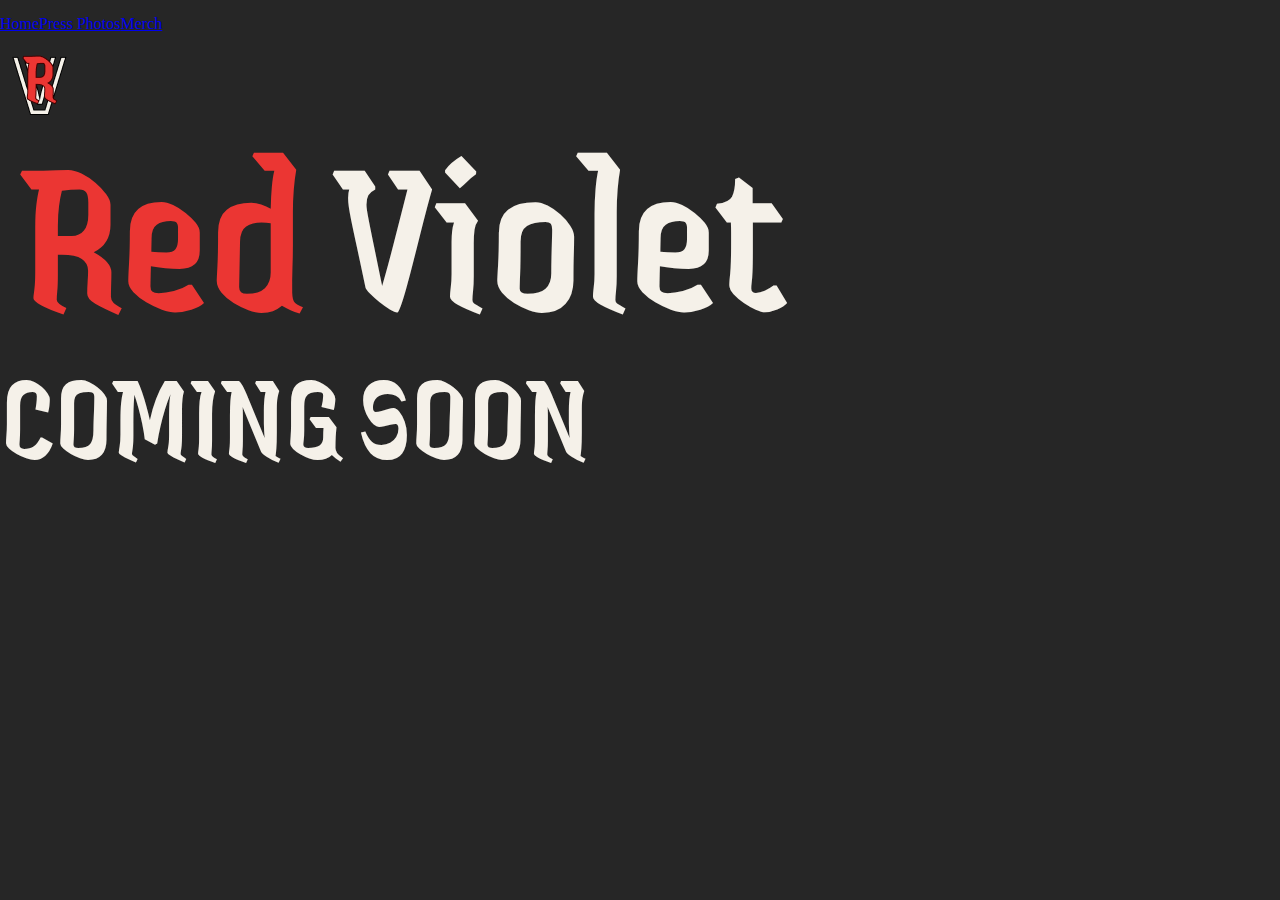
<file: merch.html>
<!DOCTYPE html>
<html lang="en">
<head>
  <meta charset="UTF-8" />
  <title>Red Violet Merch</title>
  <meta name="viewport" content="width=device-width,initial-scale=1" />
  <meta name="description" content="" />
  <link rel="icon" href="/images/rvlogo.png" type="image/png">
  <link rel="stylesheet" type="text/css" href="index.css" />
  <link rel="preconnect" href="https://fonts.googleapis.com">
  <link rel="preconnect" href="https://fonts.gstatic.com" crossorigin>
  <link href="https://fonts.googleapis.com/css2?family=Jaini&family=Roboto:ital,wght@0,100;0,300;0,400;0,500;0,700;0,900;1,100;1,300;1,400;1,500;1,700;1,900&display=swap" rel="stylesheet">
</head>
<body>
  <div class="header">
    <div class="nav">
      <div class="links">
        <a href="index.html">Home</a></li>
        <a href="pressphotos.html">Press Photos</a></li>
        <a href="merch.html">Merch</a></li>
      </div>
      <div class="logo">
        <img src="./images/rvlogo.png">
      </div>
    </div>
    <div class="title">
      <h1>Red <span class="h1color2"> Violet</span></h1>
    </div>
  </div>
  <div class="merchcontent">
    <h2>COMING SOON</h2>
  </div>
</file>
<file: index.css>
/*FONTS ////////////////////////////////////////////////////////////////////////////////////////////////////////////////////////////////////////////////////////////////////////////////////////////////////////////////////////////////////*/

.jaini-regular {
    font-family: "Jaini", system-ui;
    font-weight: 400;
    font-style: normal;
}

.roboto-regular {
    font-family: "Roboto", sans-serif;
    font-weight: 400;
    font-style: normal;
}

/*INDEX PAGE STYLING | DESKTOP ////////////////////////////////////////////////////////////////////////////////////////////////////////////////////////////////////////////////////////////////////////////////////////////////////////////////////////////////////*/

body {
    font-family: 'Roboto Slab', serif;
    background-color: #262626;
    margin: 0;
}

h1 {
    font-weight: 400;
    font-size: 14em;
    font-family: 'Jaini';
    color: #EB3633;
    padding: 0 0 0 20px;
    line-height: 0.9em;
    margin: 0;
}

  h1 .h1color2 {
    color: #F5F1E9;
}

.active-page {
    color: #EB3633;
}

h2 {
    font-weight: 400;
    font-size: 4em;
    font-family: 'Jaini';
    color: #F5F1E9;
}

h3 {
  font-weight: 400;
  font-size: 4em;
  font-family: 'Jaini';
  color: #F5F1E9;
}

.content h2 {
    margin-left: 2%;

}

p {
    font-size: 2em;
    color: #e0dbd0;
    font-family: 'Roboto';
    margin-right: 10px;
}

nav {
    color: #F5F1E9;
    border-bottom: #F5F1E9 solid 3px;
}

ul {
    list-style-type: none;
    margin: 0;
    padding: 0;
    overflow: hidden;
}

.links {
    display: flex;
    padding: 15px 0;
}

nav a {
    font-family: 'Jaini';
    font-size: 2em;
    color: #F5F1E9;
    padding: 10px 20px;
    text-decoration: none;
    display: inline-block;
    z-index: 9999;
    position: relative;
}

nav a:hover {
    color: #EB3633;
}

main {
    display: flex;
    align-items: center;
    padding: 2% 0 2% 0;
}

.hero-text {
    display: flex;
    justify-content: space-between;
    max-width: 50%;
    padding: 0 0 0 1.5%;
}

.hero-img{
    max-width: 50%;
    height: auto;
    filter: drop-shadow(8px 8px 10px rgb(15, 15, 15));
    display: flex;
}

.externallinks {    
    display: flex;
    background-color: #4B4949;
}

.socialmedia, .streaming {
    flex: 1;
    max-width: 50%;
    text-align: center;
}

.socialmedia h3, .streaming h3 {
    margin: 0 auto;
}

.socialmedia a, .streaming a {
    display: inline-block;
    margin: 20px 10px 20px 10px;
}

.socialmedia img, .streaming img{
    max-width: 80px;
    height: auto;
}

.upcominggigs {    
    max-width: 100%;
    margin-bottom: 40px;
    text-align: center;
}

.gigs {
    text-align: center; 
    vertical-align: middle;
    padding-top: 20px;
    position: relative;
    max-width: 100%;
    padding: 30px;
    display: grid;
    grid-template-columns: repeat(3, 1fr);;
    grid-gap: 20px;
}

.gigs a{
    text-decoration: none;
    color: #EB3633;
}

.gigs img{
    max-width: 50%;
    height: auto;
    filter: drop-shadow(8px 8px 10px rgb(15, 15, 15));
    margin-bottom: 15px;
}

.latestrelease {
    max-width: 100%;
    height: auto;
    background-color: #4B4949;
}

#location1 { cursor: pointer; }
#location2 { cursor: pointer; }
#poster { cursor: pointer; }

/*INDEX PAGE STYLING | TABLET ///////////////////////////////////////////////////////////////////////////////////////////////////////////////////////////////////////////////////////////////////////////////////////////////////////////////////////////////////*/

@media (max-width: 768px) {
        h1 {
            font-size: 5em;
            text-align: center;
            padding: 0;
        }
    
        h2 {
            font-size: 2em;

        }
    
        p {
            font-size: 1em;
            line-height: 25px;
            text-align: center;
        }
    
        nav a {
            font-size: 1.5em;
            padding: 10px 5px 10px 5px;
        }
    
        nav .links { 
        padding: 2px 5px 2px 5px;
        }
    
        main {
            display: grid;
            padding: 5% 0 5% 0;
            justify-content: space-between;
            align-items: center;
        }
        
        .hero-text {
            max-width: 80%;
            margin-left: auto;
            margin-right: auto;
            padding: 2%;
        }
        
        .hero-img{
            max-width: 100%;
        }
      
        .externallinks {
            flex-direction: row;
            align-items: center;
        }
    
        .socialmedia, .streaming {
            max-width: 50%;
            margin: 10px 0;
        }
        
        .socialmedia img, .streaming img{
            max-width: 30px;
            height: auto;
        }
    
        .gigs {
            padding-bottom: 40px;
            max-width: 100%;
            display: block;
        }
    
        .merchcontent {
            color: #F5F1E9;
            display: grid;
            text-align: center;
        }
    
        .merchcontent h2 {
            margin: 0 auto 0 auto;
        }
    
        main .content {
            justify-content:right;
        }
        .content {
            justify-content:right;
    
        }
        .content h2 {
            margin-left: 3%;
    
        }
    }
    

/*INDEX PAGE STYLING | MOBILE ////////////////////////////////////////////////////////////////////////////////////////////////////////////////////////////////////////////////////////////////////////////////////////////////////////////////////////////////////*/

@media screen and (max-width: 480px) {
    h1 {
        font-size: 5em;
        text-align: center;
        padding: 0;
    }

    h2 {
        font-size: 2em;
    }

    p {
        font-size: 1.2em;
        line-height: 25px;
        text-align: center; 
    }

    nav a {
        font-size: 1.5em;
        padding: 10px 5px 10px 5px;
    }

    nav .links { 
    padding: 2px 5px 2px 5px;
    }

    main {
        display: grid;
        padding: 5% 0 5% 0;
        justify-content: space-between;
        align-items: center;
    }
    
    .hero-text {
        max-width: 80%;
        margin-left: auto;
        margin-right: auto;
        padding: 2%;
    }
    
    .hero-img{
        max-width: 100%;
    }
  
    .externallinks {
        flex-direction: row;
        align-items: center;
    }

    .socialmedia, .streaming {
        max-width: 50%;
        margin: 10px 0;
    }
    
    .socialmedia img, .streaming img{
        max-width: 30px;
        height: auto;
    }

    .gigs {
        padding-bottom: 40px;
        max-width: 100%;
        display: block;
    }

    .merchcontent {
        color: #F5F1E9;
        display: grid;
        text-align: center;
    }

    .merchcontent h2 {
        margin: 0 auto 0 auto;
    }

    main .content {
        justify-content:right;
    }
    .content {
        justify-content:right;

    }
    .content h2 {
        margin-left: 3%;

    }
}

/*MERCH PAGE STYLING ////////////////////////////////////////////////////////////////////////////////////////////////////////////////////////////////////////////////////////////////////////////////////////////////////////////////////////////////////*/

.merchcontent h2 {
    font-size: 8em;
    color: #F5F1E9;
    margin: 0;
}

/*PRESS PHOTOS PAGE STYLING ////////////////////////////////////////////////////////////////////////////////////////////////////////////////////////////////////////////////////////////////////////////////////////////////////////////////////////////////////*/


.album {
    display: flex;
    justify-content: center;
}

.album .responsive-container-block {
    min-height: 75px;
    height: fit-content;
    width: 100%;
    padding-top: 10px;
    padding-right: 10px;
    padding-bottom: 10px;
    padding-left: 10px;
    display: flex;
    flex-wrap: wrap;
    margin-top: 0px;
    margin-right: auto;
    margin-bottom: 0px;
    margin-left: auto;
    justify-content: space-between;
  }
  
  .album .responsive-container-block.bg {
    max-width: 1320px;
    margin: 0 0 20px 0;
    justify-content: space-between;
  }
  
  .album .img {
    width: 100%;
    margin: 0 0 20px 0;
    
  }

  .album .responsive-container-block.img-cont {
    flex-direction: column;
    max-width: 33.3%;
    min-height: auto;
    margin: 0 0 0 0;
    height: 100%;
  }
  
  .album .img.img-big {
    height: 50%;
    margin: 0 0 16px 0;
  }
  
  @media (max-width: 1024px) {
    .album .img {
      margin: 0 0 18px 0;
    }
  }
  
  @media (max-width: 768px) {
    .album .img {
      max-width: 32.5%;
      margin: 0 0 0 0;
    }
  
    .album .responsive-container-block.bg {
      flex-direction: column;
    }
  
    .album .responsive-container-block.img-cont {
      max-width: 100%;
      flex-direction: row;
      justify-content: space-between;
    }
  
    .album .img.img-big {
      max-width: 49%;
      margin: 0 0 0 0;
    }
  }
  
  @media (max-width: 500px) {
    .album .img {
      max-width: 94%;
      margin: 0 0 25px 0;
    }
  
    .album .responsive-container-block.img-cont {
      flex-direction: column;
      align-items: center;
      padding: 10px 10px 10px 10px;
    }
  
    .album .img.img-big {
      max-width: 94%;
      margin: 0 0 25px 0;
    }
  
    .album .img.img-last {
      margin: 0 0 5px 0;
    }
  }

  @import url('https://fonts.googleapis.com/css2?family=Nunito:wght@200;300;400;600;700;800&amp;display=swap');

*,
*:before,
*:after {
  -moz-box-sizing: border-box;
  -webkit-box-sizing: border-box;
  box-sizing: border-box;
}

body {
  margin: 0;
}

.wk-desk-1 {
  width: 8.333333%;
}

.wk-desk-2 {
  width: 16.666667%;
}

.wk-desk-3 {
  width: 25%;
}

.wk-desk-4 {
  width: 33.333333%;
}

.wk-desk-5 {
  width: 41.666667%;
}

.wk-desk-6 {
  width: 50%;
}

.wk-desk-7 {
  width: 58.333333%;
}

.wk-desk-8 {
  width: 66.666667%;
}

.wk-desk-9 {
  width: 75%;
}

.wk-desk-10 {
  width: 83.333333%;
}

.wk-desk-11 {
  width: 91.666667%;
}

.wk-desk-12 {
  width: 100%;
}

@media (max-width: 1024px) {
  .wk-ipadp-1 {
    width: 8.333333%;
  }

  .wk-ipadp-2 {
    width: 16.666667%;
  }

  .wk-ipadp-3 {
    width: 25%;
  }

  .wk-ipadp-4 {
    width: 33.333333%;
  }

  .wk-ipadp-5 {
    width: 41.666667%;
  }

  .wk-ipadp-6 {
    width: 50%;
  }

  .wk-ipadp-7 {
    width: 58.333333%;
  }

  .wk-ipadp-8 {
    width: 66.666667%;
  }

  .wk-ipadp-9 {
    width: 75%;
  }

  .wk-ipadp-10 {
    width: 83.333333%;
  }

  .wk-ipadp-11 {
    width: 91.666667%;
  }

  .wk-ipadp-12 {
    width: 100%;
  }
}

@media (max-width: 768px) {
  .wk-tab-1 {
    width: 8.333333%;
  }

  .wk-tab-2 {
    width: 16.666667%;
  }

  .wk-tab-3 {
    width: 25%;
  }

  .wk-tab-4 {
    width: 33.333333%;
  }

  .wk-tab-5 {
    width: 41.666667%;
  }

  .wk-tab-6 {
    width: 50%;
  }

  .wk-tab-7 {
    width: 58.333333%;
  }

  .wk-tab-8 {
    width: 66.666667%;
  }

  .wk-tab-9 {
    width: 75%;
  }

  .wk-tab-10 {
    width: 83.333333%;
  }

  .wk-tab-11 {
    width: 91.666667%;
  }

  .wk-tab-12 {
    width: 100%;
  }
}

@media (max-width: 500px) {
  .wk-mobile-1 {
    width: 8.333333%;
  }

  .wk-mobile-2 {
    width: 16.666667%;
  }

  .wk-mobile-3 {
    width: 25%;
  }

  .wk-mobile-4 {
    width: 33.333333%;
  }

  .wk-mobile-5 {
    width: 41.666667%;
  }

  .wk-mobile-6 {
    width: 50%;
  }

  .wk-mobile-7 {
    width: 58.333333%;
  }

  .wk-mobile-8 {
    width: 66.666667%;
  }

  .wk-mobile-9 {
    width: 75%;
  }

  .wk-mobile-10 {
    width: 83.333333%;
  }

  .wk-mobile-11 {
    width: 91.666667%;
  }

  .wk-mobile-12 {
    width: 100%;
  }
}
</file>
